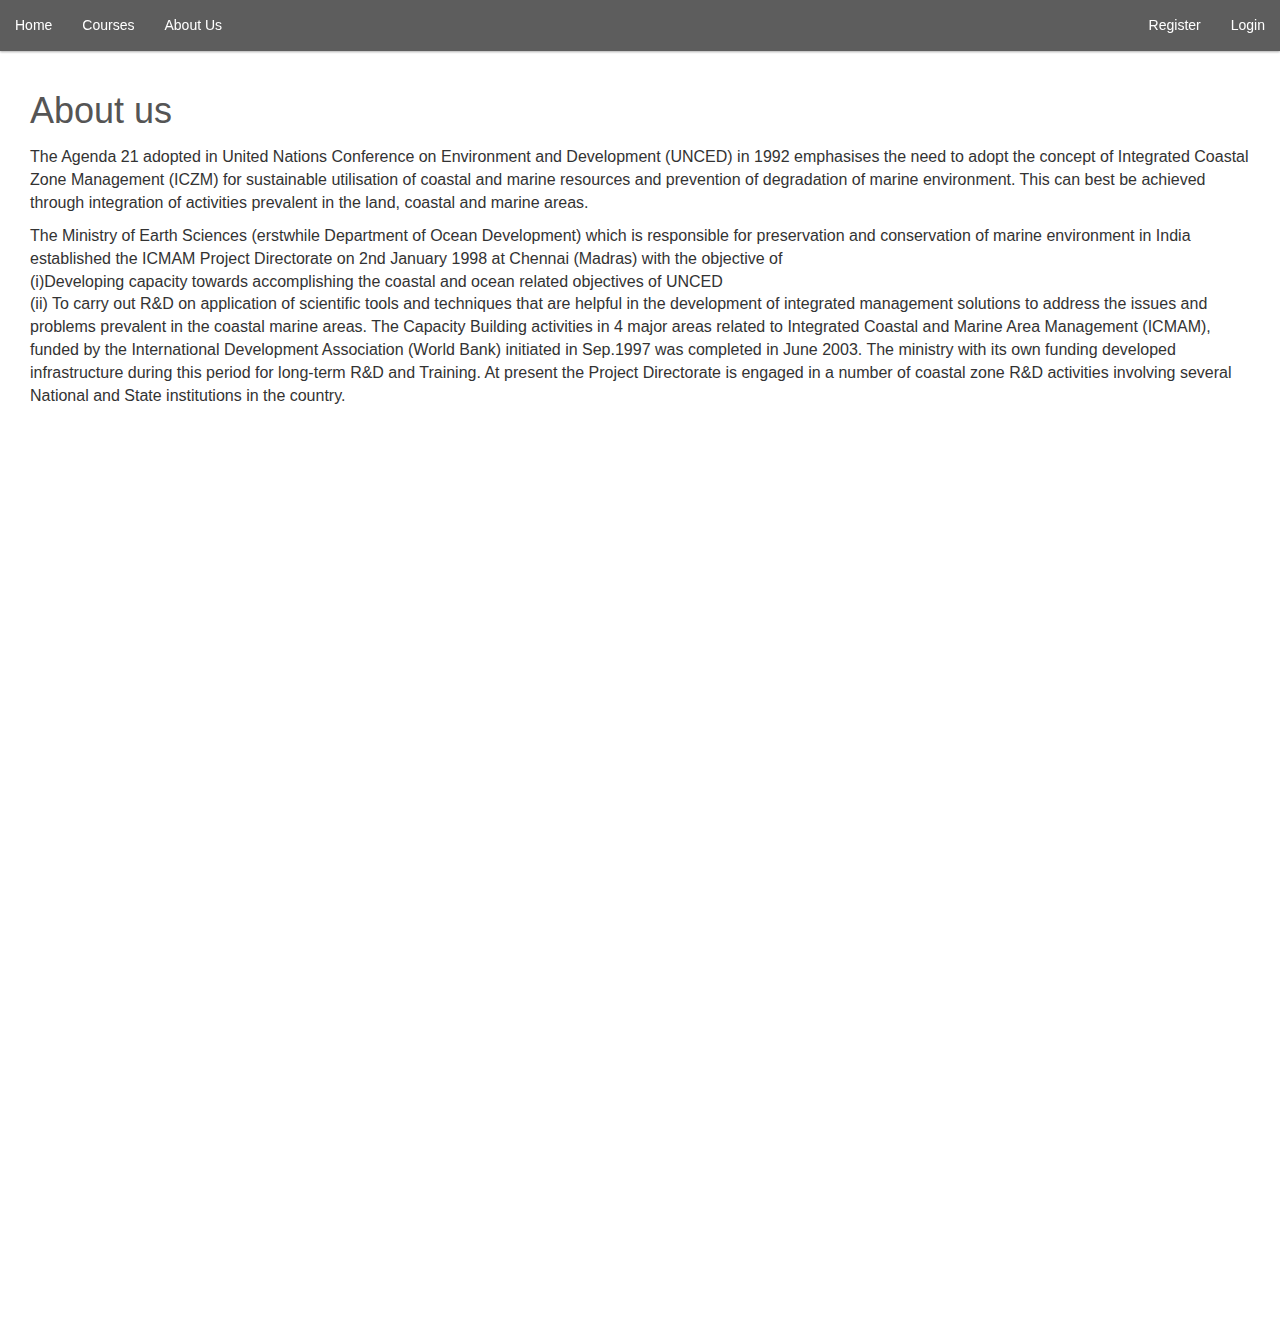
<file: links/About.html>
<!DOCTYPE html>
<html lang="en">
  <head>
    <meta charset="utf-8">
    <meta http-equiv="X-UA-Compatible" content="IE=edge">
    <meta name="viewport" content="width=device-width, initial-scale=1">

    <title>About</title>

    <link href="../css/style.css" rel="stylesheet">
	<link href="../css/bootstrap.css" rel="stylesheet">
	<link href="../css/animate.css" rel="stylesheet">
  
    </head>
   <body>
    <div class="container-fluid">
			
			<nav class="navbar navbar-default navbar-fixed-top custom-nav" role="navigation">
				<div class="navbar-header">
					 
					<button type="button" class="navbar-toggle" data-toggle="collapse" data-target="#bs-example-navbar-collapse-1">
						 <span class="sr-only">Toggle navigation</span><span class="icon-bar"></span><span class="icon-bar"></span><span class="icon-bar"></span>
					<!-- </button> <a class="navbar-brand" href="#">ICMAM</a> -->
				</div>
				
				<div class="collapse navbar-collapse" id="bs-example-navbar-collapse-1">
					<ul class="nav navbar-nav">
						<li class="">
							<a href="../Index.php">Home</a>
						</li>
						<li>
							<a href="Courses-users.php">Courses</a>
						</li>
						<li>
							<a href="About.html">About Us</a>
						</li>
						
					</ul>
					
					<ul class="nav navbar-nav navbar-right">
						<li>
							<a href="Registration.php">Register</a>
						</li>
						<li>
							<a href="Login-Page.php" id="login-link">Login</a>
						</li>
					</ul>
				</div>
				
			</nav>

			<div class="row about-us-content">
				<div class="col-md-12"><h1 class="text-align-left text-color-555">About us</h1></div>
            </div>


			<div class="">
					<p class="fs-16">
						The Agenda 21 adopted in United Nations Conference on Environment and Development (UNCED) in 1992 emphasises the need to adopt the concept of Integrated Coastal Zone Management (ICZM) for sustainable utilisation of coastal and marine resources and prevention of degradation of marine environment. This can best be achieved through integration of activities prevalent in the land, coastal and marine areas.
					</p>

					<p class="fs-16">
					The Ministry of Earth Sciences (erstwhile Department of Ocean Development) which is responsible for preservation and conservation of marine environment in India established the ICMAM Project Directorate on 2nd January 1998 at Chennai (Madras) with the objective of <br>
					(i)Developing capacity towards accomplishing the coastal and ocean related objectives of UNCED <br> 
					(ii) To carry out R&amp;D on application of scientific tools and techniques that are helpful in the development of integrated management solutions to address the issues and problems prevalent in the coastal marine areas. The Capacity Building activities in 4 major areas related to Integrated Coastal and Marine Area Management (ICMAM), funded by the International Development Association (World Bank) initiated in Sep.1997 was completed in June 2003.
					The ministry with its own funding developed infrastructure during this period for long-term R&amp;D and Training. At present the Project Directorate is engaged in a number of coastal zone R&amp;D activities involving several National and State institutions in the country.
					</p>
			</div>
	

			<div class="map">
						<iframe src="https://www.google.com/maps/embed?pb=!1m18!1m12!1m3!1d6824.715392924495!2d80.19897268852446!3d12.952155444473133!2m3!1f0!2f0!3f0!3m2!1i1024!2i768!4f13.1!3m3!1m2!1s0x3a525db599c659bb%3A0x3836c80555797310!2sICMAM!5e0!3m2!1sen!2sin!4v1490212238191" class="map-dimension" frameborder="0" style="border:0" allowfullscreen></iframe>
		    </div>
	
			<!-- <div class="row margin-top-20px branch-div">
					<div class="col-sm-4 thumbnail custom-about-thumbnail adjustment zeropadding" style="margin: auto;">
						
						<div class="Branch-name">
							<p>Head Branch</p>
						</div>
						
						<div class="col-sm-6 text-color-555">
							<h4> Contact </h4>
							<p> Tel: +91 44 66783599<br>
							Fax: +91 44 66783487<br>
							Email: icmam@icmam.gov.in</p>
						</div>
						
						<div class=" col-sm-6 text-color-555">
							<h4> Address </h4>
							<p>2nd Floor, NIOT Campus,<br>
						   		Velacherry-Tambaram<br> 
						   		Main Road, Pallikkaranai, <br>Chennai - 600100, India </p>
				        </div>
			  		</div>
			</div> -->

			<div class="row margin-top-20px branch-div col-md-12" id="last-div" style="opacity: 0">
					<div class="col-md-6 zeropadding animated" id="left-div">
						<div class="thumbnail custom-about-thumbnail">
							<div class="Branch-name">
								<p>Head Branch</p>
							</div>
							
							<div class="col-sm-6 text-color-555">
								<h4> Contact </h4>
								<p> Tel: +91 44 66783599<br>
								Fax: +91 44 66783487<br>
								Email: icmam@icmam.gov.in</p>
							</div>
							
							<div class=" col-sm-6 text-color-555">
								<h4> Address </h4>
								<p>2nd Floor, NIOT Campus,<br>
							   		Velacherry-Tambaram<br> 
							   		Main Road, Pallikkaranai, <br>Chennai - 600100, India </p>
					        </div>
					    </div>
			  		</div>


			  		 <div class="col-md-6 thumbnail login-thumbnail about-us-form animated" id="right-div">
	  					<div class="">
					      	<div class="bottom-top"> 
					  			<h2 class="text-color-555 text-align-center fs-22">Contact Us</h2>
					  		</div>
					  	
		  					<form method="POST" action="Functions/Query.php" autocomplete="off">
								
									<div class="form-group has-feedback has-feedback-left foot">
										<input type="text" class="form-control custom-input" placeholder="Name" name="name">
										
									</div>

									<div class="form-group has-feedback has-feedback-left margin-bottom-20 foot">
										<input type="email" class="form-control custom-input" placeholder="Email id" name="email">
									
									</div>

									<div class="form-group margin-bottom-20">
										<textarea placeholder="Message" class="form-control textarea-box" rows="5" width="30" name="message"></textarea>
									</div>


									<div class="form-group foot">
										<button type="submit" class="btn login-submit-btn btn-block" name="submit" style="color: #fff;">Submit</button>
										
									</div>
									
							</form>							
			
					</div>
			</div>





    <script src="../js/jquery.min.js"></script>
    <script src="../js/bootstrap.min.js"></script>
    <script src="../js/scripts.js"></script>

    <script type="text/javascript">
    	$(document).scroll(function () {
		var y = $(this).scrollTop();
		var x = $("#last-div").position();
		

		if (y > (x.top-550)) { 
			$('#last-div').css('opacity','1');
		    $("#left-div").addClass(
		        "fadeInLeft");
			$("#right-div").addClass(
		        "fadeInRight");
		}
		
});
    </script>

    </body>
</html>
</file>
<file: css/style.css>
# Empty CSS file for your own CSS

body{
	font-family: "Open Sans", Arial, sans-serif;

}

h1, h2, h3, h4, h5, h6 {
    font-family: 'Open Sans', 'Titillium Web', Geneva, sans-serif;
    font-weight: 300;
}

.custom-nav{
	background-color: #3F51B5 !important;
	color: #fff !important;
	z-index: 1020;
}

.navbar-brand{
	font-weight: 300;
}

.navbar.navbar-default.navbar-fixed-top.custom-nav{
	background-color: #555 !important;
	color: #fff !important;
	font-weight: 400;
	opacity: .95;
}

.slider-div{
	/*margin-top: 30px;*/
	height: 400px;
	background-color: #eeeded;
	background-image: url('../assets/Images/Slider-Image2.jpg');
	background-repeat: no-repeat;
	background-size: 100% 160%;
	box-shadow: 0 1px 3px rgba(0, 0, 0, 0.24), 0 1px 2px rgba(0, 0, 0, 0.36) !important;
}

#Featured-courses-title{
	text-align: center;
}

.textcolor{
	color: rgba(36, 27, 28, 0.9) !important;
}

.alttextcolor{
	color: #999 !important;
	font-weight: 300;
}

.img-dim{
	width: 100% !important;
	height: 245px !important;
	transition: all 0.3s;
}

.thumbnail:hover .img-dim{
	filter: brightness(0.4);
	transition: 0.3s;
	content: 'Preview';
	color: #fff;
	-moz-transform: scale(1.04);
    -webkit-transform: scale(1.04);
  	transform: scale(1.04);
}

.img-dim-admin{
	width: 100% !important;
	height: 245px !important;
	transition: all 0.3s;
}

.thumbnail:hover .img-dim-admin{
	transition: 0.3s;
	color: #fff;
	-moz-transform: scale(1.04);
    -webkit-transform: scale(1.04);
  	transform: scale(1.04);
}

.Preview{
	position: absolute;
	left: 50%;
	color: #fff;
    top: 50%;
    transform: translate(-50%,-50%);
	font-size: 20px;
	/*visibility: hidden;*/
	opacity: 0;
	font-weight: 100;
	transition: 0.1s;
	/*text-align: center;*/
	/*transition: all 0.3s;*/
}

.thumbnail:hover .Preview{
	/*visibility: visible;*/
	opacity: 1;
	transition: 0.3s;
	font-family: sans-serif;
	letter-spacing: 1px;
}

.relative-pos{
	position: relative;
}



.overflow-hidden{
	overflow: hidden;
}

.text-align-center{
	text-align: center;
}

.text-align-left{
	text-align: left;
}

.text-align-right{
	text-align: right;
}

.margin-top-20px{
	margin-top: 20px;
}

.margin-top-30px{
	margin-top: 30px;
}

.ellipsis_oneline{
	text-overflow: ellipsis;
	white-space: nowrap;
	overflow: hidden;

}

#login-link{
	padding-right: 30px;
}

.panel-title a{
	line-height: 1.6 !important;
	text-decoration: none;
	font-weight: 300;
}

@media screen and (min-width: 992px)
{
	
.thumbnail{
	box-shadow: 0.5px 0.5px 1px;
}

.thumbnail:hover{
	box-shadow: 1px 1px 4px;
}

.login-block{
	padding-top: 100px !important;

}

}
.default-padding{
	padding-left: 0px;
	padding-right: 0px;
}

.padding-left-30{
	padding-left: 30px !important;
}

.adjustment{
	margin-right: -15px;
	margin-left: -15px;
}

.panel-heading, .panel-body{
	padding-left: 15px;
}

.btn:hover{
	background-color: #f2f2f2;
}


.btn:focus{
	outline: none;	
}

.button-course{
	text-align: left;
}

@media screen and (max-width:480px)
{
	.button-course{
		text-align: center;
	}
}

.title{
	font-size: 18px;
	color: #fff;
	margin-top: -40px;
	font-weight: 100;
}

@media screen and (max-width: 480px){
	.subtitle{
		font-size: 29px !important;
	}
}

.subtitle{
	color: #fff;
	font-size: 35px;
}

.height100p{
	height: 100%;
	display: table;
	width: 100%
}

.headings{
	display: table-cell;
	vertical-align: middle;

}

.footer-div{
	background-color: #3F51B5;
	height: 5px;

}

@media screen and (max-width: 768px){
	.FooterSecondCol{
		margin-top: 10px;
	}

	.FooterThirdCol{
		margin-top: 20px;
	}
}

.nodecoration{
	text-decoration: none;
}

.nodecoration:hover{
	text-decoration: none;
	cursor: pointer;
	/*color: #3F51B5;*/
}

.center-horizontal{
	margin: 0 auto;
	width: 33.33%;
}



@media screen and (min-width: 992px)
{
	
	.flex-display{
		display: flex;
	}

	.margin-auto{
		margin: auto;
	}	
}

.custom-thumbnail{
	height: 700px;
}

@media screen and (max-width: 991px)
{
	.custom-thumbnail{
		height: auto !important;
	}
}

.thumbnail.custom-thumbnail{
	box-shadow: none;
	padding: 20px 10px 20px 10px;
}

.thumbnail{
	box-shadow: none;
}

.margin-bottom-20px{
	margin-bottom: 20px;
}


@media screen and (max-width: 767px),(min-width: 992px)
{
	
	.sidebar-responsive{
		margin-left: -15px;
		margin-right: -15px;
	}	
}

@media screen and (min-width: 768px) and (max-width: 991px)
{
	.iPad-resp{
		margin-left: -15px !important;
	}
}

.Login_Block{
	padding-top: 100px;
	text-align: center;
	min-width: 280px;
	max-width: 340px;
	min-height: 300px;
	margin: auto;
}

.thumbnail.login-thumbnail{
	box-shadow: 0px 0.5px 2.5px 0.5px #999;

	/*border-color: #999;*/
	height: auto !important;
	min-width: 250px !important;
	/*box-shadow: none;*/
}

.icon-reading{
	font-size: 40px;
}

.custom-input{
	border-radius: 0px !important;
	border-top: none !important;
	border-left: none !important;
	border-right: none !important;
	box-shadow: none !important;
	outline: none !important;
}

.custom-input:focus{
	outline: none !important;
	box-shadow: none !important;
	border-bottom-color: #555 !important;
}

.textarea-box{
	border-radius: 0px !important: 
	outline: none !important;
	box-shadow: none !important;
	resize: none;
}

.textarea-box:focus{
	border-radius: 0px !important: 
	outline: none !important;
	box-shadow: none !important;
	border-color: #555 !important;
}

.display-block{
	font-size: 12px;
	margin-top: 5px;
}

.btn:hover{
	background-color: #fff !important;
}

.btn:focus{
	background-color: #fff !important;
}

.login-block-parent{
	display: flex;
}

.login-form.margin-bottom-0{
	margin-bottom: 0px !important;
}

.login-submit-btn{
	background-color: #555;
	color: #fff;
	padding: 8px 0px 8px 0px;
}

.login-submit-btn:hover{
	background-color: #3e3d3d !important;
	color: #fff;
}

.padding-top-5px{
	padding-top: 5px !important;
}

.bg-login{
	background-color: #f2f2f2 !important;
}

.margin-bottom-20{
	margin-bottom: 20px !important;
}

#InvalidError{
	text-align: left !important;
	color: red;
	margin-top: 7px;
	padding-left: 6px;
}

.custom-reg-box{
	padding-top: 100px !important;
	max-width: 650px !important;
	margin: auto;
}

.registration-box{
	box-shadow: 0px 0.5px 2.5px 0.5px #999;
}

.createAcc{
	font-size: 19px;
}

.note-reg{
	margin-top: -5px !important;
}

.custom-btn-reg{
	background-color: #555;
	color: #fff;
}

.custom-btn-reg:hover{
	background-color: #3e3d3d !important;
	color: #fff;

}

.custom-link-reg, .custom-link-reg:hover{
	color: #555;
}



.padding-right-15{
	padding-right: 15px;
}

.padding-left-5{
	padding-left: 5px;
}

.padding-right-10{
	padding-right: 10px;
}

@media screen and (max-width: 480px)
{
	.reg-btn-resp{
		text-align: center !important;
	}

}

@media screen and (max-width: 340px)
{
	.registration-box{
		padding: 10px 0px 20px 0px;
	}
}


@media screen and (max-width: 380px){
	.custom-btn-reg{
		margin-top: 10px;
	}
}

.error{
	padding-left: 5px !important;
	color: red;
	font-size: 12px;
}

.author-name{
	font-size: 18px;
	color: #555;
}

.author-img{
	height: 150px !important;
	width: 150px !important;
	border-radius: 50%;
}

.thumbnail.author-thumbnail{
	box-shadow: none;
	padding: 20px 10px 0px 10px;
	border: none;
}

.footer-row{
	background-color: #f2f2f2;
}

.padding-25px{
	padding: 25px;
}

.thumbnail-anchor, .thumbnail-anchor:hover, .thumbnail:focus{
	outline: none !important;
	cursor: default;
	box-shadow: 0px 0.5px 2.5px 0.5px #999;
	box-shadow: none !important;
	border-color: #555;
	text-decoration: none;
	color: #555;
}

/*================== Changes by Vijeta Nayak ==================*/

.header
{ width:100%;
	height:100px;

}

.map{
	padding: 30px 15px 0px 15px;
}

.row.margin-right{
	margin-right: 0px !important;
}

.thumbnail.custom-about-thumbnail{
	box-shadow: none;
	height: 200px;
	width: 453.33px;
}

@media screen and (max-width: 767px){
	.thumbnail.custom-about-thumbnail{
		height: auto !important;
		width: 100% !important;

	}
}

.about-us-div{
	height: 50px;
	background-color: red;
	width: 100%;
	margin-top: 55px;
}

.Branch-name{
	background: #555;
	color: #fff;
	padding: 15px 10px 5px 10px;
	font-weight: 100;
	width: 100%;
	font-size: 20px;
}



.bottom.botton-top
{
	font-family: "Helventica";

}


@media screen and (max-width: 767px){
	.branch-div{
		text-align: center !important;
	}
}
.branch-div{
	/*display: flex;*/
	padding-left: 15px;
	padding-right: 15px;
	text-align: left;
}

@media screen and (min-width: 768px) and (max-width: 991px)
{
	.thumbnail.custom-about-thumbnail{
		margin: auto !important;
	}

	.login-thumbnail.about-us-form{
		margin-top: 20px;
	}
}

.login-thumbnail.about-us-form{
	box-shadow: none;
}

/* ------------------------------------- */

.text-color-555{
	color: #555;
}

.map-dimension{
	width: 100%;
	height: 500px;
}

@media screen and (max-width: 480px)
{
	.map-dimension{
		height: 350px !important;
	}
}

.about-us-content{
	margin-top: 65px;
}

.fs-16{
	font-size: 16px;
	padding-left: 15px;
	padding-right: 15px;
}

.nav-footer{
	list-style: none;
	padding-left: 0px;
	font-size: 16px;
}

.fs-22{
	font-size: 22px;
}



/* Admin */

.right-sidebar{
	/*background: #f2f2f2;*/
	overflow-y: scroll;
	overflow-x: hidden;
	position: absolute;
	left: 300px;
	top: 0px;
	width: calc(100vw - 300px);
	width: -webkit-calc(100vw - 300px);
	width: -moz-calc(100vw - 300px);
	/*height: calc(100vh - 50px);*/
	/*height: -webkit-calc(100vh - 50px);*/
	/*height: -moz-calc(100vh - 50px);*/
	z-index: 1000;
}

.Admin{
	background: url('../assets/Images/Admin.jpg');
	box-shadow: 0px 0.5px 2.5px 0.5px #999;
	height: 220px;
	position: relative;
	background-repeat: no-repeat;
}

.zeropadding{
	padding-left: 0px !important;
	padding-right: 0px !important;
}

.admin-img{
	height: 100px;
	width: 100px;
	position: absolute;
	left: 50%;
	top: 50%;
	transform: translate(-50%,-50%);
	border-radius: 50%;

}

.left-sidebar{
	width: 300px !important;
	overflow-x: hidden;
    word-wrap: break-word;
    z-index: 1;
    /*box-shadow: 0.6px 0px 1.5px #999;*/
    height: calc(100vh - 50px);
    height: -webkit-calc(100vh - 50px);
    height: -moz-calc(100vh - 50px);
    border: 1px solid #999;
}

.subsection{
	/*margin-top: 20px;*/
}

.subsection-ul {
	list-style-type: none;
	padding-left: 0px;
}

.subsection-ul li{
	padding: 15px 10px 15px 25px;
	font-size: 15px;
	cursor: default;
	color: #000;
	transition: 0.2s;
}

.subsection-ul li:hover{
	background: #d8d8d8;
	transition: 0.3s;
}

.active-ul{
	background: #f2f2f2;
	color: #555 !important;
}

.heading-rightsection{
	height: 120px;
	background-color: #fff;
	box-shadow: 0px 0.5px 2.5px 0.5px #999;
	position: absolute;
	width: 100%;
}

.icon-dashboard{
	font-size: 20px;
	padding-right: 13px;
}

.nav-title{
	padding-left: 20px;
	font-size: 24px;
	padding-top: 15px;
	color: #555;
	padding-right: 20px;
}

.admin-courses{
	overflow-y: scroll;

}

.add-btn{
	text-align: right; 
	margin-top: 140px; 
	padding-right: 15px;
}

.add-btn-custom{
	background-color: #555;
	color: #fff;
	
}

.removebutton, .editbutton{
	
	margin-bottom: 10px;
	margin-right: 10px;

}

.removebutton:hover, .editbutton:hover {
	/*border:none;*/
}

@media screen and (max-width: 992px)
{
	.left-sidebar{
		display: none !important;
	}

	.right-sidebar{
		left: 0px !important;
		width: 100% !important;
	}
}

/* /Admin */

.margin-top-40px{
	margin-top: 40px !important;
}

.heading_lesson{
	/*background-color: #f2f2f2;*/
	height: 100%;
	min-height: 120px;
	margin-top: -20px;
	box-shadow: 0px 0.5px 2.5px 0.5px #999;
}

.padding-top-40px{
	padding-top: 40px;
}

.course-img{
	width: 100%;
	height: 250px;
}

.margin-top-0px{
	margin-top: 0px;
}

.courses-heading-users{
	box-shadow: 0px 0.5px 2.5px 0.5px #999;
	border: 1px solid;
}

.margin-top-60px{
	margin-top: 60px;
}

.custom-dropdown:focus{
	outline: none !important;
	box-shadow: none !important;
	/*border:none !important;*/
	border-color: #555 !important;
}

.checkbox-div input{
	margin-bottom: 10px;
}

.margin-bottom-10px{
	margin-bottom: 10px;
}

.custom-reg-btn{
	width: 100px;
}

.lessons-list li{
	list-style-type: none;
	font-size: 20px;
	border-bottom: 1px solid #ddd;
	padding-top: 15px;
	
}

.thumbnail.custom-thumbnail.Course_Detail_lesson{
	padding-top: 0px;
	overflow: hidden;
	overflow-y: auto;
}

.lessons-list
{
	padding-left: 0px;
}

.video-lesson{
	width: 300px;
}

.lesson-description{
	/*height: 300px;*/
	overflow-y: auto;
}

.pagination-button{
	border-radius: 0px !important;
	background-color: #fff !important;
	border: 1px solid #999;
}

.pagination-button.active{

	background-color: #ddd !important;
	/*border: 1px solid #999;*/
}

.margin-bottom-0px{
	margin-bottom: 0px !important;
}

.panel-group.mtop:first-child{

}

.fl{
	float: left !important;
}

.fr{
	float: right !important;
}
</file>
